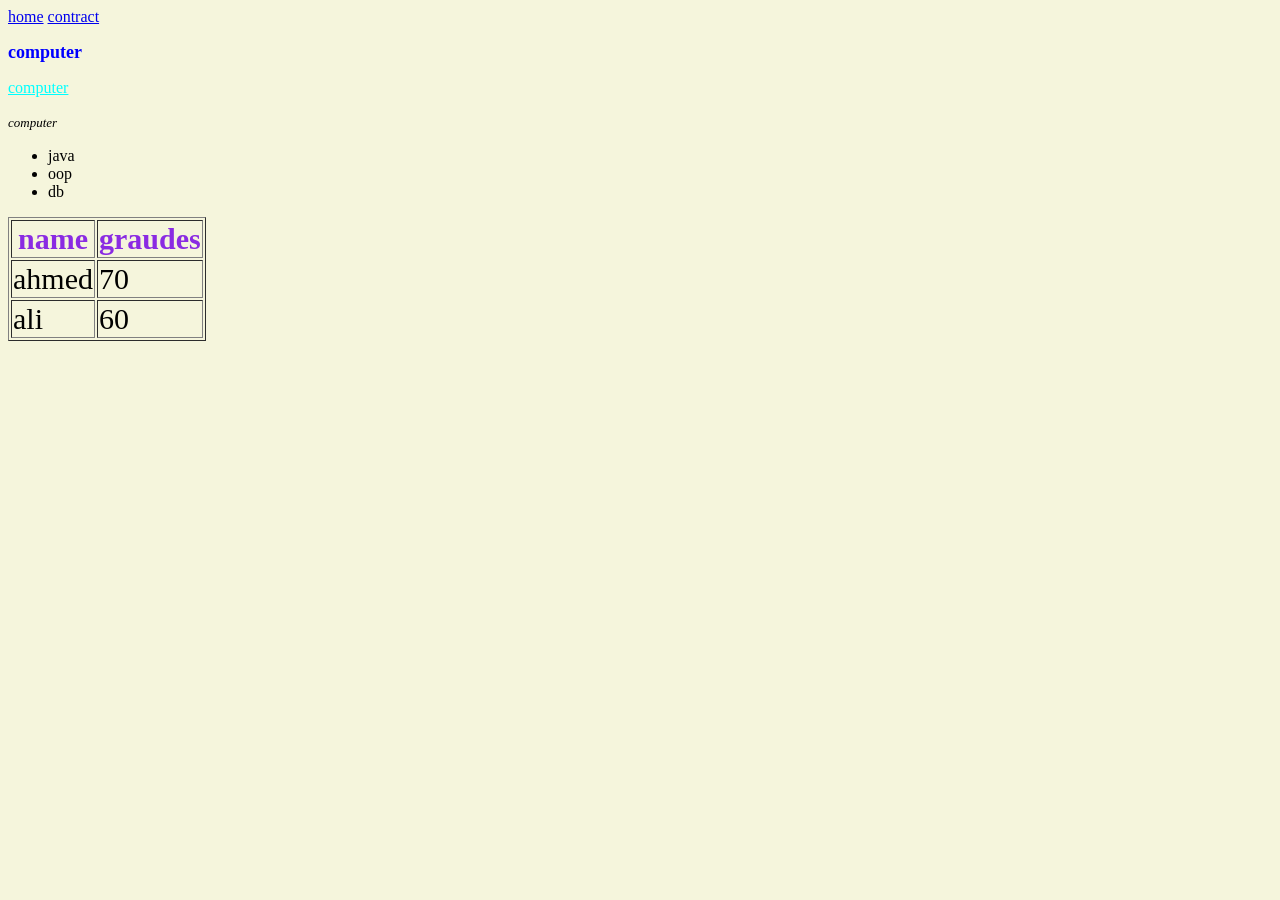
<file: index.html>
<!DOCTYPE html>
<html lang="en">
    <head>
        <meta charset="utf-8">
        <link rel="stylesheet" href="style.css">
        <title>index</title>
    </head>

        <body>
           <nav>
                <a href="index.html">home</a>
                <a href="contract.html">contract</a>
            </nav>
            <main>
                <p><strong>computer</strong></p>
                   <p> <u> computer</u></p>
                    <p><i> computer</i></p>
                
            <ul type="a">
            <li>java</li>
            <li>oop</li>
            <li>db</li>
            </ul>
            <table border="1" >
                <tbody>
                <tr><th>name</th><th> graudes</th></tr>
                <tr><td> ahmed</td><td>70</td></tr>
                <tr><td> ali</td><td>60</td></tr>
                </tbody>
                
            </table>
            </main>

        </body>
    
</html>
</file>
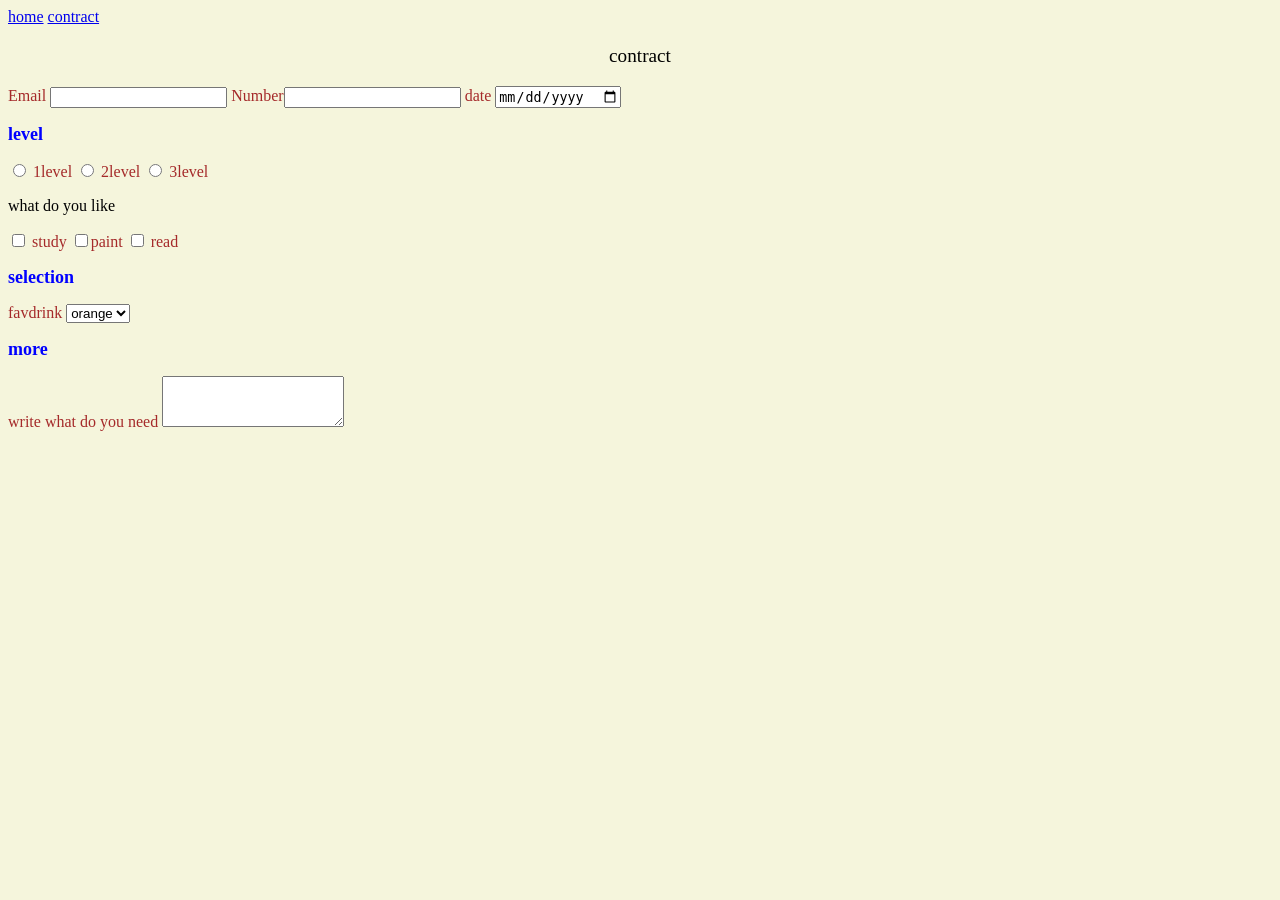
<file: contract.html>
<!DOCTYPE html>
<html lang="en">
    <head>
        <meta charset="utf-8">
        <title>contract</title>
        <link rel="stylesheet" href="style.css">
    </head>
    <body>
        <nav>
            <a href="index.html">home</a>
            <a href="contract.html">contract</a>
        </nav>
        <header>
        <p>contract</p>
        </header>
        <main>
           <label for="email">Email</label> <input type="email" id="email" name="email">
            <label for="number">Number</label><input type="number" id="number" name="phone">
            <label for="date">date</label>
            <input type="date" id="date" name="date">

            <p><strong>level</strong></p>
             <input type="radio" id="1level" name="level" value="1level">
            <label for="1level">1level</label>
            <input type="radio" id="2level" name="level" value="2level">
            <label for="2level">2level</label>
            <input type="radio" id="3level" name="level" value="3level">
            <label for="3level">3level</label>

           <p> what do you like</p>
           <input type="checkbox" id="terms" name="terms"> <label for="terms">study</label>
           <input type="checkbox" id="terms2" name="terms"><label for="terms2">paint</label>
           <input type="checkbox" id="terms3" name="terms"> <label for="terms3">read</label>
           
           <p><strong>selection</strong></p> 
           <label for="drink">favdrink</label>
            <select id="drink" name="drink">
                <option value="orange">orange</option>
                <option value="lem">lem</option>
                <option value="mang">mang</option>

            </select>
            
            <p><strong> more</strong></p>
            <label for="msg">write what do you need</label>
            <textarea id="msg" name="msg" rows="3"></textarea>
        </main>
    </body>
</html>
</file>
<file: style.css>
body{
    background-color: beige;
}
p strong{
    font-size: large;
    color: blue;
}
p u {
    font-size: medium;
    color: aqua;
}
p i{
    font-size: small;
    color: black;
}
table{
    font-size: 30px ;
    color: black;
}
th { color: blueviolet;}
td{ color: black;}
header{
    text-align: center;
     font-size: larger;}
    label{color: brown;}
</file>
